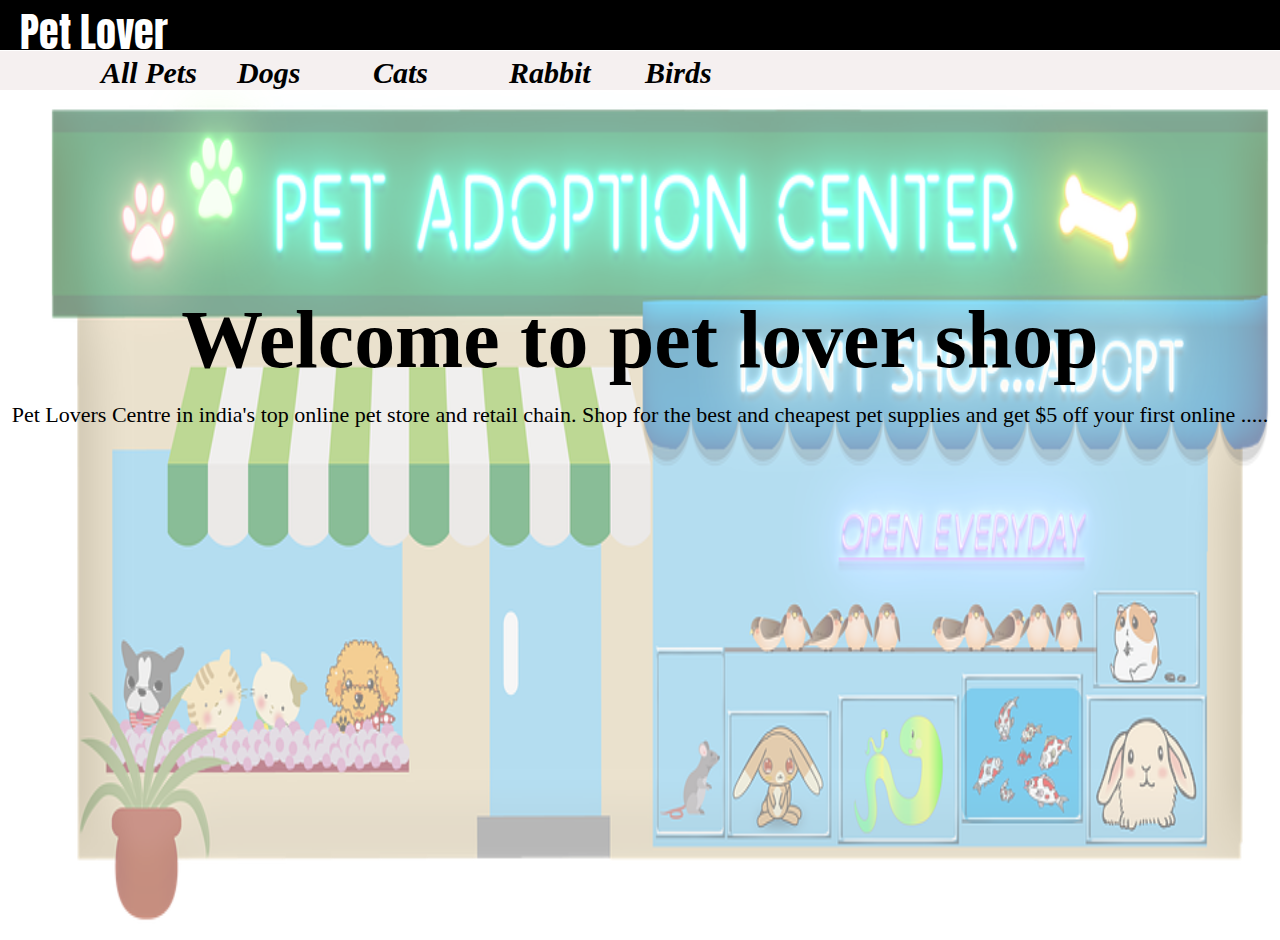
<file: PETLOVER/homepage.html>
<!DOCTYPE html>
<html lang="en">
<head>
    <meta charset="UTF-8">
    <meta http-equiv="X-UA-Compatible" content="IE=edge">
    <meta name="viewport" content="width=device-width, initial-scale=1.0">
    <link rel="preconnect" href="https://fonts.gstatic.com" crossorigin>
    <link href="https://fonts.googleapis.com/css2?family=Anton&display=swap" rel="stylesheet">
    <title>Pet Lover</title>
    <link rel="stylesheet" href="css/home_css.css">
</head>
<body>
    <header>
        <div class="header">
            <span>Pet Lover</span>
        </div>
        <nav class="nav-bar">
            <ul class="navigation">
                <li><a href="homepage.html">All Pets</a></li>
                <li><a href="index.html">Dogs</a></li>
                <li><a href="cat_Index.html">Cats</a></li>
                <li><a href="rabbit_index.html">Rabbit</a></li>
                <li><a href="birds_index.html">Birds</a></li>
            </ul>
        </nav>
        <img src="images/pet-shop-.png" alt="pet shop">
   
    <section>
        <h3> Welcome to pet lover shop</h3><br>
        <p>Pet Lovers Centre in india's top online pet store and retail chain. Shop for the best and cheapest pet supplies and get $5 off your first online .....</p>
    </section>
    
</header>
    
</body>
</html>
</file>
<file: PETLOVER/css/home_css.css>
body{
    margin: 0px;
    padding: 0px;
    color: black;   
}
.header{
   background-color: black;
   width: 100%;
   padding: 2px 20px;
   font-size: 40px;
   height: 46px;
   color: white;
   font-family: 'Anton', sans-serif;
}
.header span:hover{
    color: black;
    background-color: white;
}
img{
     position: absolute; 
     top: 40px;
     left: 20px;
    width: 100%;
    height: 100%;
    z-index: -1;
    opacity: 50%;
}
.nav-bar li{
   
   width: 100px;
   height: 50px;
   list-style: none;
   margin: 4px 18px;
}
.nav-bar li a{
    text-decoration: none;
    color: black;
}
.nav-bar li a:hover{
    color: antiquewhite;
    border: white;
    background-color: black;
}
.nav-bar ul{
   
    display: flex;
     background-color:rgb(245, 240, 240);
     height: 37px;
     margin: 1px 0px;
    padding: 1px 83px;
    font-size: 30px;
    font-style:italic;
    font-weight: 700;
    z-index: -1;
}
section{
    padding-top: 120px;
    justify-content: center;
    text-align: center;
    font-size: 70px;
}
section p{
    margin-top: -147px;
    font-size: 22px;
}
</file>
